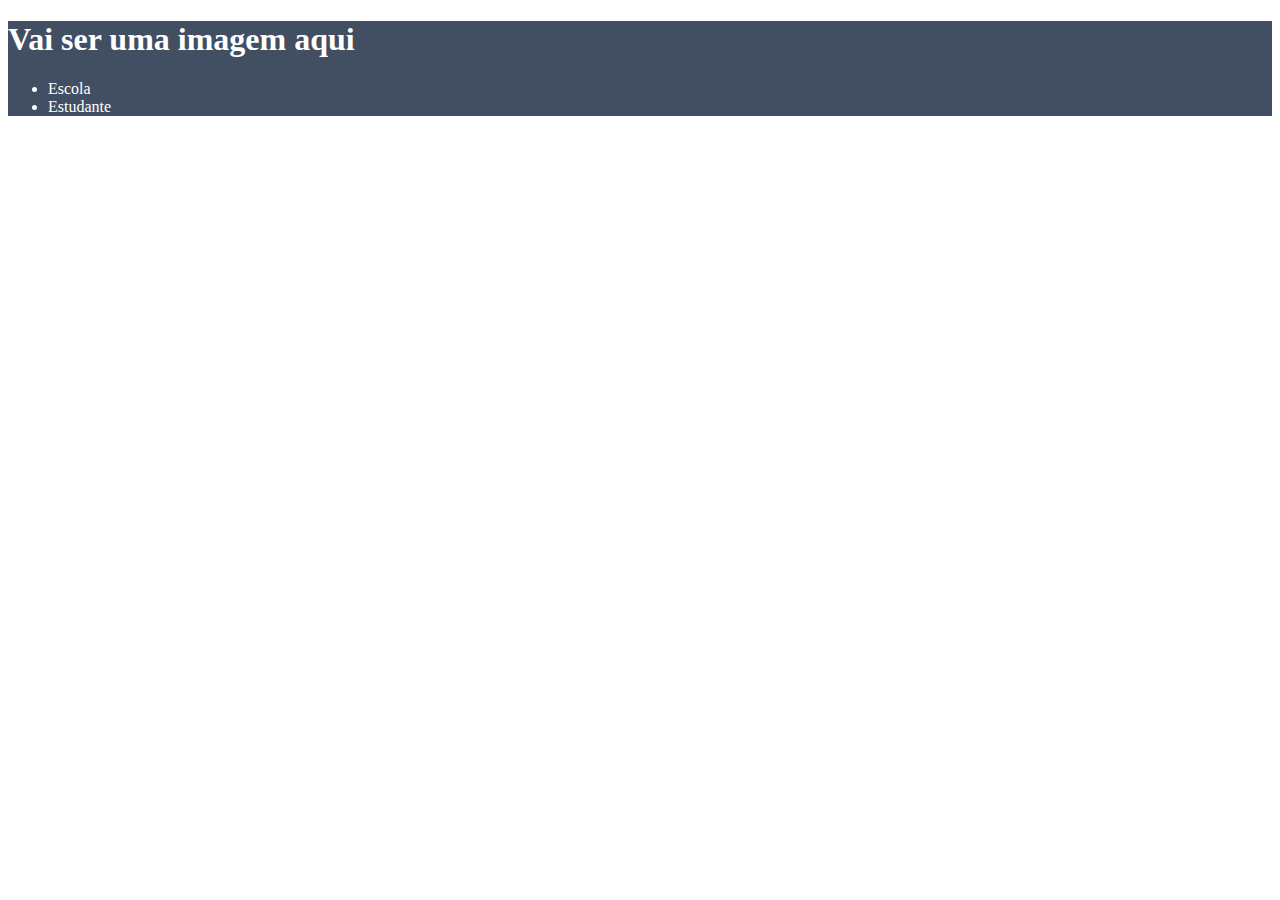
<file: alura m/index.html>
<!DOCTYPE html>
<html lang="en">
<head>
    <meta charset="UTF-8">
    <meta http-equiv="X-UA-Compatible" content="IE=edge">
    <meta name="viewport" content="width=device-width, initial-scale=1.0">
    <title>Document</title>
    <link rel="stylesheet" href="style.css">
</head>
<body>
    <header>
        <h1>Vai ser uma imagem aqui</h1>
        <ul>
            <li>Escola</li>
            <li>Estudante</li>
        </ul>
    </header>

</body>
</html>
</file>
<file: alura m/style.css>
header {
    background-color: #424E61;
    color: white;
}
</file>
